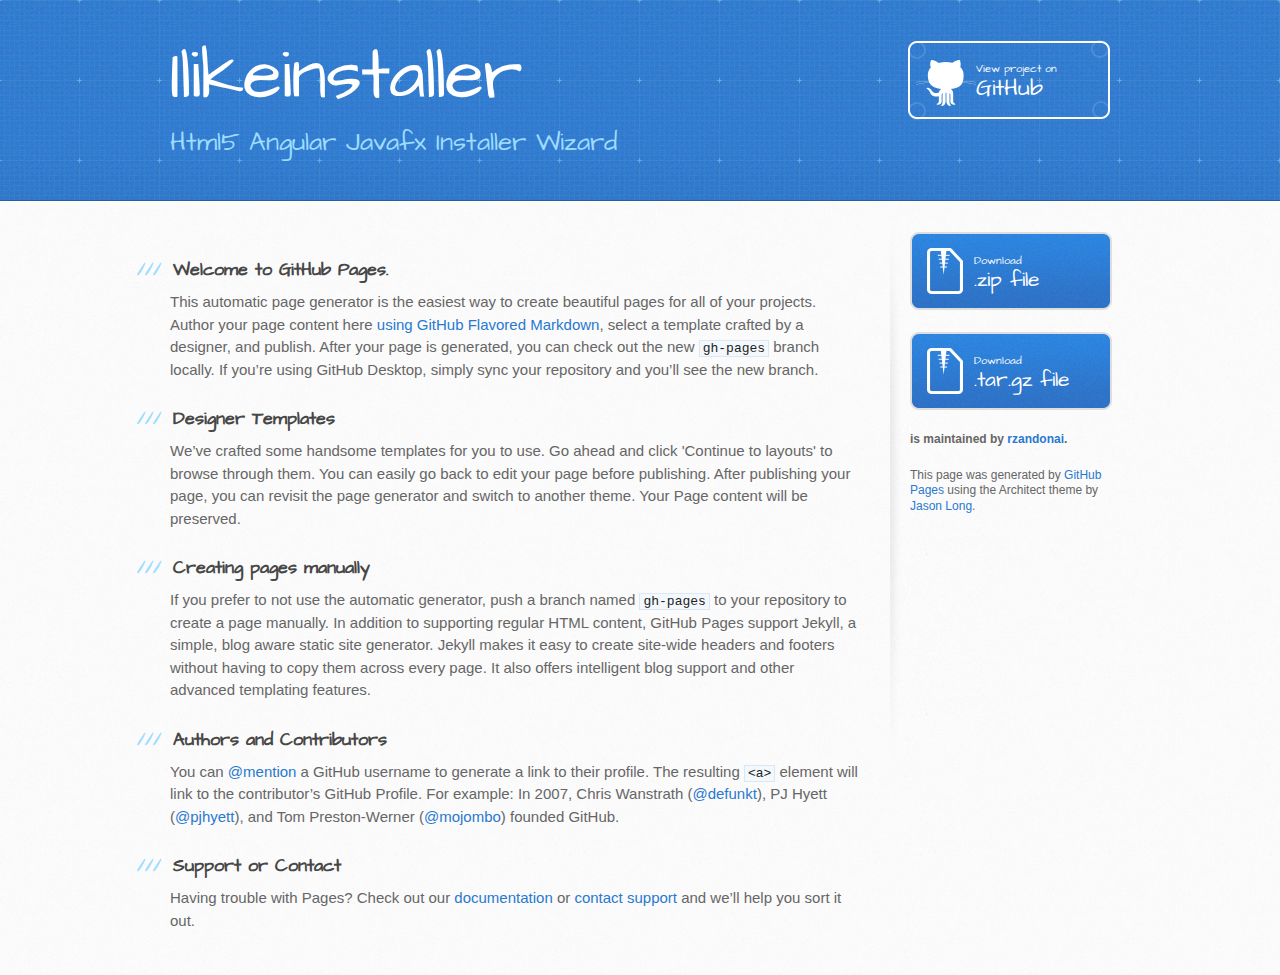
<file: index.html>
<!DOCTYPE html>
<html>
  <head>
    <meta charset='utf-8'>
    <meta http-equiv="X-UA-Compatible" content="chrome=1">
    <meta name="viewport" content="width=device-width, initial-scale=1, maximum-scale=1">
    <link href='https://fonts.googleapis.com/css?family=Architects+Daughter' rel='stylesheet' type='text/css'>
    <link rel="stylesheet" type="text/css" href="stylesheets/stylesheet.css" media="screen">
    <link rel="stylesheet" type="text/css" href="stylesheets/github-light.css" media="screen">
    <link rel="stylesheet" type="text/css" href="stylesheets/print.css" media="print">

    <!--[if lt IE 9]>
    <script src="//html5shiv.googlecode.com/svn/trunk/html5.js"></script>
    <![endif]-->

    <title>Ilikeinstaller by rzandonai</title>
  </head>

  <body>
    <header>
      <div class="inner">
        <h1>Ilikeinstaller</h1>
        <h2>Html5 Angular Javafx Installer Wizard</h2>
        <a href="https://github.com/rzandonai/ILikeInstaller" class="button"><small>View project on</small> GitHub</a>
      </div>
    </header>

    <div id="content-wrapper">
      <div class="inner clearfix">
        <section id="main-content">
          <h3>
<a id="welcome-to-github-pages" class="anchor" href="#welcome-to-github-pages" aria-hidden="true"><span class="octicon octicon-link"></span></a>Welcome to GitHub Pages.</h3>

<p>This automatic page generator is the easiest way to create beautiful pages for all of your projects. Author your page content here <a href="https://guides.github.com/features/mastering-markdown/">using GitHub Flavored Markdown</a>, select a template crafted by a designer, and publish. After your page is generated, you can check out the new <code>gh-pages</code> branch locally. If you’re using GitHub Desktop, simply sync your repository and you’ll see the new branch.</p>

<h3>
<a id="designer-templates" class="anchor" href="#designer-templates" aria-hidden="true"><span class="octicon octicon-link"></span></a>Designer Templates</h3>

<p>We’ve crafted some handsome templates for you to use. Go ahead and click 'Continue to layouts' to browse through them. You can easily go back to edit your page before publishing. After publishing your page, you can revisit the page generator and switch to another theme. Your Page content will be preserved.</p>

<h3>
<a id="creating-pages-manually" class="anchor" href="#creating-pages-manually" aria-hidden="true"><span class="octicon octicon-link"></span></a>Creating pages manually</h3>

<p>If you prefer to not use the automatic generator, push a branch named <code>gh-pages</code> to your repository to create a page manually. In addition to supporting regular HTML content, GitHub Pages support Jekyll, a simple, blog aware static site generator. Jekyll makes it easy to create site-wide headers and footers without having to copy them across every page. It also offers intelligent blog support and other advanced templating features.</p>

<h3>
<a id="authors-and-contributors" class="anchor" href="#authors-and-contributors" aria-hidden="true"><span class="octicon octicon-link"></span></a>Authors and Contributors</h3>

<p>You can <a href="https://github.com/blog/821" class="user-mention">@mention</a> a GitHub username to generate a link to their profile. The resulting <code>&lt;a&gt;</code> element will link to the contributor’s GitHub Profile. For example: In 2007, Chris Wanstrath (<a href="https://github.com/defunkt" class="user-mention">@defunkt</a>), PJ Hyett (<a href="https://github.com/pjhyett" class="user-mention">@pjhyett</a>), and Tom Preston-Werner (<a href="https://github.com/mojombo" class="user-mention">@mojombo</a>) founded GitHub.</p>

<h3>
<a id="support-or-contact" class="anchor" href="#support-or-contact" aria-hidden="true"><span class="octicon octicon-link"></span></a>Support or Contact</h3>

<p>Having trouble with Pages? Check out our <a href="https://help.github.com/pages">documentation</a> or <a href="https://github.com/contact">contact support</a> and we’ll help you sort it out.</p>
        </section>

        <aside id="sidebar">
          <a href="https://github.com/rzandonai/ILikeInstaller/zipball/master" class="button">
            <small>Download</small>
            .zip file
          </a>
          <a href="https://github.com/rzandonai/ILikeInstaller/tarball/master" class="button">
            <small>Download</small>
            .tar.gz file
          </a>

          <p class="repo-owner"><a href="https://github.com/rzandonai/ILikeInstaller"></a> is maintained by <a href="https://github.com/rzandonai">rzandonai</a>.</p>

          <p>This page was generated by <a href="https://pages.github.com">GitHub Pages</a> using the Architect theme by <a href="https://twitter.com/jasonlong">Jason Long</a>.</p>
        </aside>
      </div>
    </div>

  
  </body>
</html>
</file>
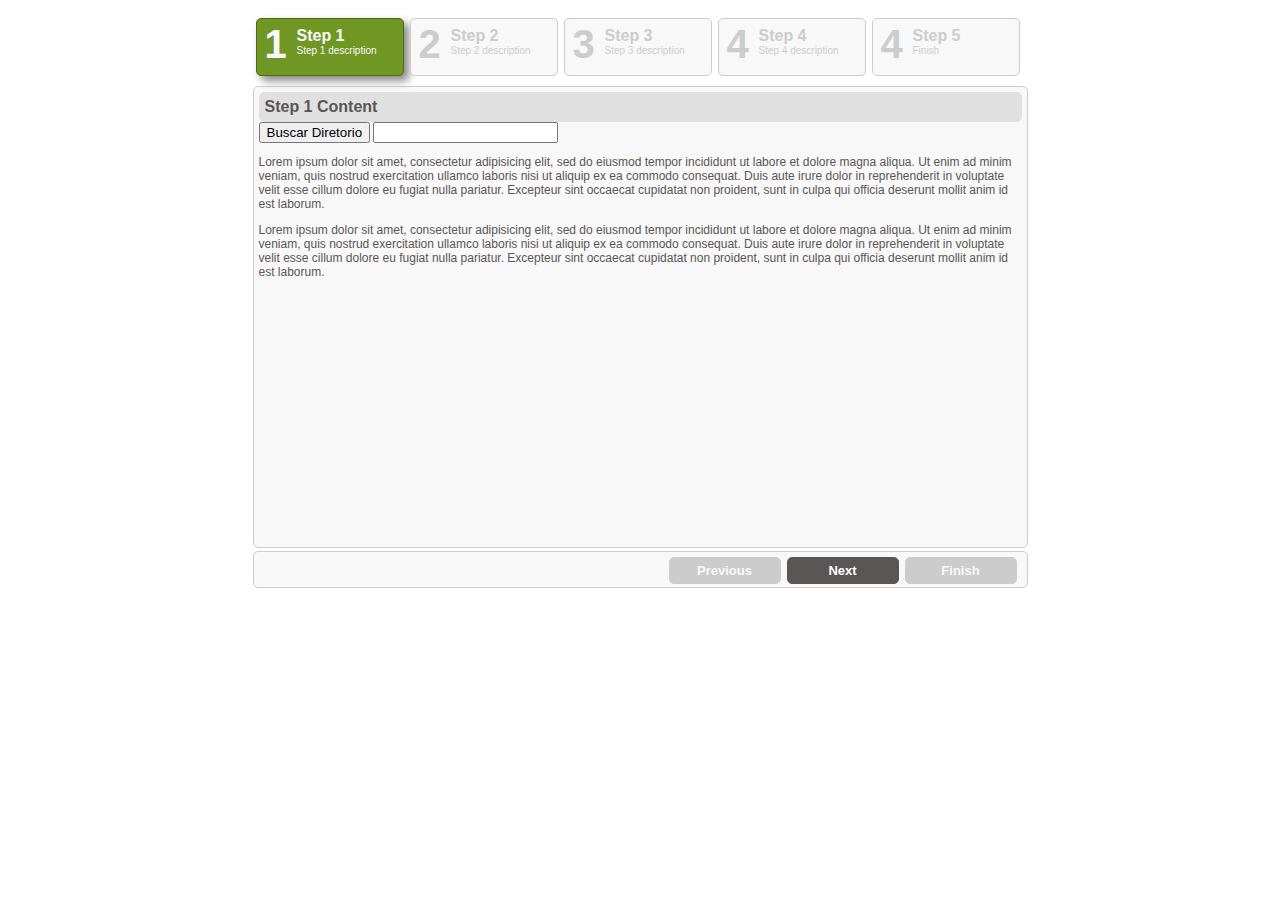
<file: src/main/resources/index.html>
<!DOCTYPE HTML PUBLIC "-//W3C//DTD XHTML 1.0 Transitional//EN" "http://www.w3.org/TR/xhtml1/DTD/xhtml1-transitional.dtd">
<html xmlns="http://www.w3.org/1999/xhtml" ng-app="javaHtmlInstaler"><head>
<meta http-equiv="Content-Type" content="text/html; charset=UTF-8">
<title>Html5 instaler</title>

<link href="styles/smart_wizard.css" rel="stylesheet" type="text/css">
	<script src="js/angular.min.js" type="text/javascript"></script>
<script type="text/javascript" src="js/jquery-1.4.2.min.js"></script>
<script type="text/javascript" src="js/jquery.smartWizard-2.0.min.js"></script>
<script src="js/controller-angular.js" type="text/javascript"></script>
<script src="js/chosedir.js" type="text/javascript"></script>
<link rel="stylesheet" href="https://maxcdn.bootstrapcdn.com/font-awesome/4.4.0/css/font-awesome.min.css">
<script type="text/javascript">
    $(document).ready(function(){
    	// Smart Wizard 	
  		$('#wizard').smartWizard();
      
      function onFinishCallback(){
        $('#wizard').smartWizard('showMessage','Finish Clicked');
      }     
		});
</script>

</head><body ng-controller="InstalerController" onload="loaddir">

<table align="center" border="0" cellpadding="0" cellspacing="0">


<tr><td> 
<!-- Smart Wizard -->
  		<div id="wizard" class="swMain">
  			
  			<ul>
  				<li><a href="#step-1">
                <span class="stepNumber">1</span>
                <span class="stepDesc">
                   Step 1<br />
                   <small>Step 1 description</small>
                </span>
            </a></li>
  				<li><a href="#step-2">
                <span class="stepNumber">2</span>
                <span class="stepDesc">
                   Step 2<br />
                   <small>Step 2 description</small>
                </span>
            </a></li>
  				<li><a href="#step-3">
                <span class="stepNumber">3</span>
                <span class="stepDesc">
                   Step 3<br />
                   <small>Step 3 description</small>
                </span>                   
             </a></li>
  				<li><a href="#step-4">
                <span class="stepNumber">4</span>
                <span class="stepDesc">
                   Step 4<br />
                   <small>Step 4 description</small>
                </span>                   
            </a></li>
               </a></li>
  				<li><a href="#step-4">
                <span class="stepNumber">4</span>
                <span class="stepDesc">
                   Step 5<br />
                   <small>Finish</small>
                </span>                   
            </a></li>
  			</ul>
  			<div id="step-1">	
            <h2 class="StepTitle">Step 1 Content</h2>

 			<button  class="btn btn-lg btn-success" ng-click="buscadir()">Buscar Diretorio</button>
			 
			 <input type="text" ng-model="rootFolder"/>
            <p>
            Lorem ipsum dolor sit amet, consectetur adipisicing elit, 
            sed do eiusmod tempor incididunt ut labore et dolore magna aliqua. Ut enim ad minim veniam, 
            quis nostrud exercitation ullamco laboris nisi ut aliquip ex ea commodo consequat. 
            Duis aute irure dolor in reprehenderit in voluptate velit esse cillum dolore eu fugiat nulla pariatur. 
            Excepteur sint occaecat cupidatat non proident, sunt in culpa qui officia deserunt mollit anim id est laborum.
            </p>
            <p>
            Lorem ipsum dolor sit amet, consectetur adipisicing elit, 
            sed do eiusmod tempor incididunt ut labore et dolore magna aliqua. Ut enim ad minim veniam, 
            quis nostrud exercitation ullamco laboris nisi ut aliquip ex ea commodo consequat. 
            Duis aute irure dolor in reprehenderit in voluptate velit esse cillum dolore eu fugiat nulla pariatur. 
            Excepteur sint occaecat cupidatat non proident, sunt in culpa qui officia deserunt mollit anim id est laborum.
            </p>          			
        </div>
  			<div id="step-2">
            <h2 class="StepTitle">Step 2 Content</h2>	
            <p>Lorem ipsum dolor sit amet, consectetur adipisicing elit, 
            sed do eiusmod tempor incididunt ut labore et dolore magna aliqua. Ut enim ad minim veniam, 
            quis nostrud exercitation ullamco laboris nisi ut aliquip ex ea commodo consequat. 
            Duis aute irure dolor in reprehenderit in voluptate velit esse cillum dolore eu fugiat nulla pariatur. 
            Excepteur sint occaecat cupidatat non proident, sunt in culpa qui officia deserunt mollit anim id est laborum.
            </p>
            <p>
            Lorem ipsum dolor sit amet, consectetur adipisicing elit, 
            sed do eiusmod tempor incididunt ut labore et dolore magna aliqua. Ut enim ad minim veniam, 
            quis nostrud exercitation ullamco laboris nisi ut aliquip ex ea commodo consequat. 
            Duis aute irure dolor in reprehenderit in voluptate velit esse cillum dolore eu fugiat nulla pariatur. 
            Excepteur sint occaecat cupidatat non proident, sunt in culpa qui officia deserunt mollit anim id est laborum.
            </p>
            <p>
            Lorem ipsum dolor sit amet, consectetur adipisicing elit, 
            sed do eiusmod tempor incididunt ut labore et dolore magna aliqua. Ut enim ad minim veniam, 
            quis nostrud exercitation ullamco laboris nisi ut aliquip ex ea commodo consequat. 
            Duis aute irure dolor in reprehenderit in voluptate velit esse cillum dolore eu fugiat nulla pariatur. 
            Excepteur sint occaecat cupidatat non proident, sunt in culpa qui officia deserunt mollit anim id est laborum.
            </p> 
            <p>
            Lorem ipsum dolor sit amet, consectetur adipisicing elit, 
            sed do eiusmod tempor incididunt ut labore et dolore magna aliqua. Ut enim ad minim veniam, 
            quis nostrud exercitation ullamco laboris nisi ut aliquip ex ea commodo consequat. 
            Duis aute irure dolor in reprehenderit in voluptate velit esse cillum dolore eu fugiat nulla pariatur. 
            Excepteur sint occaecat cupidatat non proident, sunt in culpa qui officia deserunt mollit anim id est laborum.
            </p>          
        </div>                      
  			<div id="step-3">
            <h2 class="StepTitle">Step 3 Content</h2>	
            <p>Lorem ipsum dolor sit amet, consectetur adipisicing elit, 
            sed do eiusmod tempor incididunt ut labore et dolore magna aliqua. Ut enim ad minim veniam, 
            quis nostrud exercitation ullamco laboris nisi ut aliquip ex ea commodo consequat. 
            Duis aute irure dolor in reprehenderit in voluptate velit esse cillum dolore eu fugiat nulla pariatur. 
            Excepteur sint occaecat cupidatat non proident, sunt in culpa qui officia deserunt mollit anim id est laborum.
            </p>
            <p>
            Lorem ipsum dolor sit amet, consectetur adipisicing elit, 
            sed do eiusmod tempor incididunt ut labore et dolore magna aliqua. Ut enim ad minim veniam, 
            quis nostrud exercitation ullamco laboris nisi ut aliquip ex ea commodo consequat. 
            Duis aute irure dolor in reprehenderit in voluptate velit esse cillum dolore eu fugiat nulla pariatur. 
            Excepteur sint occaecat cupidatat non proident, sunt in culpa qui officia deserunt mollit anim id est laborum.
            </p>               				          
        </div>
  			<div id="step-4">
            <h2 class="StepTitle">Step 4 Content</h2>	
            <p>Lorem ipsum dolor sit amet, consectetur adipisicing elit, 
            sed do eiusmod tempor incididunt ut labore et dolore magna aliqua. Ut enim ad minim veniam, 
            quis nostrud exercitation ullamco laboris nisi ut aliquip ex ea commodo consequat. 
            Duis aute irure dolor in reprehenderit in voluptate velit esse cillum dolore eu fugiat nulla pariatur. 
            Excepteur sint occaecat cupidatat non proident, sunt in culpa qui officia deserunt mollit anim id est laborum.
            </p>
            <p>
            Lorem ipsum dolor sit amet, consectetur adipisicing elit, 
            sed do eiusmod tempor incididunt ut labore et dolore magna aliqua. Ut enim ad minim veniam, 
            quis nostrud exercitation ullamco laboris nisi ut aliquip ex ea commodo consequat. 
            Duis aute irure dolor in reprehenderit in voluptate velit esse cillum dolore eu fugiat nulla pariatur. 
            Excepteur sint occaecat cupidatat non proident, sunt in culpa qui officia deserunt mollit anim id est laborum.
            </p>
            <p>
            Lorem ipsum dolor sit amet, consectetur adipisicing elit, 
            sed do eiusmod tempor incididunt ut labore et dolore magna aliqua. Ut enim ad minim veniam, 
            quis nostrud exercitation ullamco laboris nisi ut aliquip ex ea commodo consequat. 
            Duis aute irure dolor in reprehenderit in voluptate velit esse cillum dolore eu fugiat nulla pariatur. 
            Excepteur sint occaecat cupidatat non proident, sunt in culpa qui officia deserunt mollit anim id est laborum.
            </p>                			
        </div>
  		</div>
<!-- End SmartWizard Content -->  		
 		
</td></tr>
</table>
    		
</body>
</html>
</file>
<file: stylesheets/github-light.css>
/*
   Copyright 2014 GitHub Inc.

   Licensed under the Apache License, Version 2.0 (the "License");
   you may not use this file except in compliance with the License.
   You may obtain a copy of the License at

       http://www.apache.org/licenses/LICENSE-2.0

   Unless required by applicable law or agreed to in writing, software
   distributed under the License is distributed on an "AS IS" BASIS,
   WITHOUT WARRANTIES OR CONDITIONS OF ANY KIND, either express or implied.
   See the License for the specific language governing permissions and
   limitations under the License.

*/

.pl-c /* comment */ {
  color: #969896;
}

.pl-c1      /* constant, markup.raw, meta.diff.header, meta.module-reference, meta.property-name, support, support.constant, support.variable, variable.other.constant */,
.pl-s .pl-v /* string variable */ {
  color: #0086b3;
}

.pl-e  /* entity */,
.pl-en /* entity.name */ {
  color: #795da3;
}

.pl-s .pl-s1 /* string source */,
.pl-smi      /* storage.modifier.import, storage.modifier.package, storage.type.java, variable.other, variable.parameter.function */ {
  color: #333;
}

.pl-ent /* entity.name.tag */ {
  color: #63a35c;
}

.pl-k /* keyword, storage, storage.type */ {
  color: #a71d5d;
}

.pl-pds              /* punctuation.definition.string, string.regexp.character-class */,
.pl-s                /* string */,
.pl-s .pl-pse .pl-s1 /* string punctuation.section.embedded source */,
.pl-sr               /* string.regexp */,
.pl-sr .pl-cce       /* string.regexp constant.character.escape */,
.pl-sr .pl-sra       /* string.regexp string.regexp.arbitrary-repitition */,
.pl-sr .pl-sre       /* string.regexp source.ruby.embedded */ {
  color: #183691;
}

.pl-v /* variable */ {
  color: #ed6a43;
}

.pl-id /* invalid.deprecated */ {
  color: #b52a1d;
}

.pl-ii /* invalid.illegal */ {
  background-color: #b52a1d;
  color: #f8f8f8;
}

.pl-sr .pl-cce /* string.regexp constant.character.escape */ {
  color: #63a35c;
  font-weight: bold;
}

.pl-ml /* markup.list */ {
  color: #693a17;
}

.pl-mh        /* markup.heading */,
.pl-mh .pl-en /* markup.heading entity.name */,
.pl-ms        /* meta.separator */ {
  color: #1d3e81;
  font-weight: bold;
}

.pl-mq /* markup.quote */ {
  color: #008080;
}

.pl-mi /* markup.italic */ {
  color: #333;
  font-style: italic;
}

.pl-mb /* markup.bold */ {
  color: #333;
  font-weight: bold;
}

.pl-md /* markup.deleted, meta.diff.header.from-file */ {
  background-color: #ffecec;
  color: #bd2c00;
}

.pl-mi1 /* markup.inserted, meta.diff.header.to-file */ {
  background-color: #eaffea;
  color: #55a532;
}

.pl-mdr /* meta.diff.range */ {
  color: #795da3;
  font-weight: bold;
}

.pl-mo /* meta.output */ {
  color: #1d3e81;
}
</file>
<file: stylesheets/print.css>
html, body, div, span, applet, object, iframe,
h1, h2, h3, h4, h5, h6, p, blockquote, pre,
a, abbr, acronym, address, big, cite, code,
del, dfn, em, img, ins, kbd, q, s, samp,
small, strike, strong, sub, sup, tt, var,
b, u, i, center,
dl, dt, dd, ol, ul, li,
fieldset, form, label, legend,
table, caption, tbody, tfoot, thead, tr, th, td,
article, aside, canvas, details, embed,
figure, figcaption, footer, header, hgroup,
menu, nav, output, ruby, section, summary,
time, mark, audio, video {
  padding: 0;
  margin: 0;
  font: inherit;
  font-size: 100%;
  vertical-align: baseline;
  border: 0;
}
/* HTML5 display-role reset for older browsers */
article, aside, details, figcaption, figure,
footer, header, hgroup, menu, nav, section {
  display: block;
}
body {
  line-height: 1;
}
ol, ul {
  list-style: none;
}
blockquote, q {
  quotes: none;
}
blockquote:before, blockquote:after,
q:before, q:after {
  content: '';
  content: none;
}
table {
  border-spacing: 0;
  border-collapse: collapse;
}
body {
  font-family: 'Helvetica Neue', Helvetica, Arial, serif;
  font-size: 13px;
  line-height: 1.5;
  color: #000;
}

a {
  font-weight: bold;
  color: #d5000d;
}

header {
  padding-top: 35px;
  padding-bottom: 10px;
}

header h1 {
  font-size: 48px;
  font-weight: bold;
  line-height: 1.2;
  color: #303030;
  letter-spacing: -1px;
}

header h2 {
  font-size: 24px;
  font-weight: normal;
  line-height: 1.3;
  color: #aaa;
  letter-spacing: -1px;
}
#downloads {
  display: none;
}
#main_content {
  padding-top: 20px;
}

code, pre {
  margin-bottom: 30px;
  font-family: Monaco, "Bitstream Vera Sans Mono", "Lucida Console", Terminal;
  font-size: 12px;
  color: #222;
}

code {
  padding: 0 3px;
}

pre {
  padding: 20px;
  overflow: auto;
  border: solid 1px #ddd;
}
pre code {
  padding: 0;
}

ul, ol, dl {
  margin-bottom: 20px;
}


/* COMMON STYLES */

table {
  width: 100%;
  border: 1px solid #ebebeb;
}

th {
  font-weight: 500;
}

td {
  font-weight: 300;
  text-align: center;
  border: 1px solid #ebebeb;
}

form {
  padding: 20px;
  background: #f2f2f2;

}


/* GENERAL ELEMENT TYPE STYLES */

h1 {
  font-size: 2.8em;
}

h2 {
  margin-bottom: 8px;
  font-size: 22px;
  font-weight: bold;
  color: #303030;
}

h3 {
  margin-bottom: 8px;
  font-size: 18px;
  font-weight: bold;
  color: #d5000d;
}

h4 {
  font-size: 16px;
  font-weight: bold;
  color: #303030;
}

h5 {
  font-size: 1em;
  color: #303030;
}

h6 {
  font-size: .8em;
  color: #303030;
}

p {
  margin-bottom: 20px;
  font-weight: 300;
}

a {
  text-decoration: none;
}

p a {
  font-weight: 400;
}

blockquote {
  padding: 0 0 0 30px;
  margin-bottom: 20px;
  font-size: 1.6em;
  border-left: 10px solid #e9e9e9;
}

ul li {
  padding-left: 20px;
  list-style-position: inside;
  list-style: disc;
}

ol li {
  padding-left: 3px;
  list-style-position: inside;
  list-style: decimal;
}

dl dd {
  font-style: italic;
  font-weight: 100;
}

footer {
  padding-top: 20px;
  padding-bottom: 30px;
  margin-top: 40px;
  font-size: 13px;
  color: #aaa;
}

footer a {
  color: #666;
}

/* MISC */
.clearfix:after {
  display: block;
  height: 0;
  clear: both;
  visibility: hidden;
  content: '.';
}

.clearfix {display: inline-block;}
* html .clearfix {height: 1%;}
.clearfix {display: block;}
</file>
<file: stylesheets/stylesheet.css>
/*! normalize.css v3.0.2 | MIT License | git.io/normalize */

/**
 * 1. Set default font family to sans-serif.
 * 2. Prevent iOS text size adjust after orientation change, without disabling
 *    user zoom.
 */

html {
  font-family: sans-serif; /* 1 */
  -webkit-text-size-adjust: 100%; /* 2 */
  -ms-text-size-adjust: 100%; /* 2 */
}

/**
 * Remove default margin.
 */

body {
  margin: 0;
}

/* HTML5 display definitions
   ========================================================================== */

/**
 * Correct `block` display not defined for any HTML5 element in IE 8/9.
 * Correct `block` display not defined for `details` or `summary` in IE 10/11
 * and Firefox.
 * Correct `block` display not defined for `main` in IE 11.
 */

article,
aside,
details,
figcaption,
figure,
footer,
header,
hgroup,
main,
menu,
nav,
section,
summary {
  display: block;
}

/**
 * 1. Correct `inline-block` display not defined in IE 8/9.
 * 2. Normalize vertical alignment of `progress` in Chrome, Firefox, and Opera.
 */

audio,
canvas,
progress,
video {
  display: inline-block; /* 1 */
  vertical-align: baseline; /* 2 */
}

/**
 * Prevent modern browsers from displaying `audio` without controls.
 * Remove excess height in iOS 5 devices.
 */

audio:not([controls]) {
  display: none;
  height: 0;
}

/**
 * Address `[hidden]` styling not present in IE 8/9/10.
 * Hide the `template` element in IE 8/9/11, Safari, and Firefox < 22.
 */

[hidden],
template {
  display: none;
}

/* Links
   ========================================================================== */

/**
 * Remove the gray background color from active links in IE 10.
 */

a {
  background-color: transparent;
}

/**
 * Improve readability when focused and also mouse hovered in all browsers.
 */

a:active,
a:hover {
  outline: 0;
}

/* Text-level semantics
   ========================================================================== */

/**
 * Address styling not present in IE 8/9/10/11, Safari, and Chrome.
 */

abbr[title] {
  border-bottom: 1px dotted;
}

/**
 * Address style set to `bolder` in Firefox 4+, Safari, and Chrome.
 */

b,
strong {
  font-weight: bold;
}

/**
 * Address styling not present in Safari and Chrome.
 */

dfn {
  font-style: italic;
}

/**
 * Address variable `h1` font-size and margin within `section` and `article`
 * contexts in Firefox 4+, Safari, and Chrome.
 */

h1 {
  margin: 0.67em 0;
  font-size: 2em;
}

/**
 * Address styling not present in IE 8/9.
 */

mark {
  color: #000;
  background: #ff0;
}

/**
 * Address inconsistent and variable font size in all browsers.
 */

small {
  font-size: 80%;
}

/**
 * Prevent `sub` and `sup` affecting `line-height` in all browsers.
 */

sub,
sup {
  position: relative;
  font-size: 75%;
  line-height: 0;
  vertical-align: baseline;
}

sup {
  top: -0.5em;
}

sub {
  bottom: -0.25em;
}

/* Embedded content
   ========================================================================== */

/**
 * Remove border when inside `a` element in IE 8/9/10.
 */

img {
  border: 0;
}

/**
 * Correct overflow not hidden in IE 9/10/11.
 */

svg:not(:root) {
  overflow: hidden;
}

/* Grouping content
   ========================================================================== */

/**
 * Address margin not present in IE 8/9 and Safari.
 */

figure {
  margin: 1em 40px;
}

/**
 * Address differences between Firefox and other browsers.
 */

hr {
  height: 0;
  -moz-box-sizing: content-box;
  box-sizing: content-box;
}

/**
 * Contain overflow in all browsers.
 */

pre {
  overflow: auto;
}

/**
 * Address odd `em`-unit font size rendering in all browsers.
 */

code,
kbd,
pre,
samp {
  font-family: monospace, monospace;
  font-size: 1em;
}

/* Forms
   ========================================================================== */

/**
 * Known limitation: by default, Chrome and Safari on OS X allow very limited
 * styling of `select`, unless a `border` property is set.
 */

/**
 * 1. Correct color not being inherited.
 *    Known issue: affects color of disabled elements.
 * 2. Correct font properties not being inherited.
 * 3. Address margins set differently in Firefox 4+, Safari, and Chrome.
 */

button,
input,
optgroup,
select,
textarea {
  margin: 0; /* 3 */
  font: inherit; /* 2 */
  color: inherit; /* 1 */
}

/**
 * Address `overflow` set to `hidden` in IE 8/9/10/11.
 */

button {
  overflow: visible;
}

/**
 * Address inconsistent `text-transform` inheritance for `button` and `select`.
 * All other form control elements do not inherit `text-transform` values.
 * Correct `button` style inheritance in Firefox, IE 8/9/10/11, and Opera.
 * Correct `select` style inheritance in Firefox.
 */

button,
select {
  text-transform: none;
}

/**
 * 1. Avoid the WebKit bug in Android 4.0.* where (2) destroys native `audio`
 *    and `video` controls.
 * 2. Correct inability to style clickable `input` types in iOS.
 * 3. Improve usability and consistency of cursor style between image-type
 *    `input` and others.
 */

button,
html input[type="button"], /* 1 */
input[type="reset"],
input[type="submit"] {
  -webkit-appearance: button; /* 2 */
  cursor: pointer; /* 3 */
}

/**
 * Re-set default cursor for disabled elements.
 */

button[disabled],
html input[disabled] {
  cursor: default;
}

/**
 * Remove inner padding and border in Firefox 4+.
 */

button::-moz-focus-inner,
input::-moz-focus-inner {
  padding: 0;
  border: 0;
}

/**
 * Address Firefox 4+ setting `line-height` on `input` using `!important` in
 * the UA stylesheet.
 */

input {
  line-height: normal;
}

/**
 * It's recommended that you don't attempt to style these elements.
 * Firefox's implementation doesn't respect box-sizing, padding, or width.
 *
 * 1. Address box sizing set to `content-box` in IE 8/9/10.
 * 2. Remove excess padding in IE 8/9/10.
 */

input[type="checkbox"],
input[type="radio"] {
  box-sizing: border-box; /* 1 */
  padding: 0; /* 2 */
}

/**
 * Fix the cursor style for Chrome's increment/decrement buttons. For certain
 * `font-size` values of the `input`, it causes the cursor style of the
 * decrement button to change from `default` to `text`.
 */

input[type="number"]::-webkit-inner-spin-button,
input[type="number"]::-webkit-outer-spin-button {
  height: auto;
}

/**
 * 1. Address `appearance` set to `searchfield` in Safari and Chrome.
 * 2. Address `box-sizing` set to `border-box` in Safari and Chrome
 *    (include `-moz` to future-proof).
 */

input[type="search"] {
  -webkit-box-sizing: content-box; /* 2 */
  -moz-box-sizing: content-box;
  box-sizing: content-box;
  -webkit-appearance: textfield; /* 1 */
}

/**
 * Remove inner padding and search cancel button in Safari and Chrome on OS X.
 * Safari (but not Chrome) clips the cancel button when the search input has
 * padding (and `textfield` appearance).
 */

input[type="search"]::-webkit-search-cancel-button,
input[type="search"]::-webkit-search-decoration {
  -webkit-appearance: none;
}

/**
 * Define consistent border, margin, and padding.
 */

fieldset {
  padding: 0.35em 0.625em 0.75em;
  margin: 0 2px;
  border: 1px solid #c0c0c0;
}

/**
 * 1. Correct `color` not being inherited in IE 8/9/10/11.
 * 2. Remove padding so people aren't caught out if they zero out fieldsets.
 */

legend {
  padding: 0; /* 2 */
  border: 0; /* 1 */
}

/**
 * Remove default vertical scrollbar in IE 8/9/10/11.
 */

textarea {
  overflow: auto;
}

/**
 * Don't inherit the `font-weight` (applied by a rule above).
 * NOTE: the default cannot safely be changed in Chrome and Safari on OS X.
 */

optgroup {
  font-weight: bold;
}

/* Tables
   ========================================================================== */

/**
 * Remove most spacing between table cells.
 */

table {
  border-spacing: 0;
  border-collapse: collapse;
}

td,
th {
  padding: 0;
}

/* LAYOUT STYLES */
body {
  font-family: 'Helvetica Neue', Helvetica, Arial, serif;
  font-size: 15px;
  font-weight: 400;
  line-height: 1.5;
  color: #666;
  background: #fafafa url(../images/body-bg.jpg) 0 0 repeat;
}

p {
  margin-top: 0;
}

a {
  color: #2879d0;
}
a:hover {
  color: #2268b2;
}

header {
  padding-top: 40px;
  padding-bottom: 40px;
  font-family: 'Architects Daughter', 'Helvetica Neue', Helvetica, Arial, serif;
  background: #2e7bcf url(../images/header-bg.jpg) 0 0 repeat-x;
  border-bottom: solid 1px #275da1;
}

header h1 {
  width: 540px;
  margin-top: 0;
  margin-bottom: 0.2em;
  font-size: 72px;
  font-weight: normal;
  line-height: 1;
  color: #fff;
  letter-spacing: -1px;
}

header h2 {
  width: 540px;
  margin-top: 0;
  margin-bottom: 0;
  font-size: 26px;
  font-weight: normal;
  line-height: 1.3;
  color: #9ddcff;
  letter-spacing: 0;
}

.inner {
  position: relative;
  width: 940px;
  margin: 0 auto;
}

#content-wrapper {
  padding-top: 30px;
  border-top: solid 1px #fff;
}

#main-content {
  float: left;
  width: 690px;
}

#main-content img {
  max-width: 100%;
}

aside#sidebar {
  float: right;
  width: 200px;
  min-height: 504px;
  padding-left: 20px;
  font-size: 12px;
  line-height: 1.3;
  background: transparent url(../images/sidebar-bg.jpg) 0 0 no-repeat;
}

aside#sidebar p.repo-owner,
aside#sidebar p.repo-owner a {
  font-weight: bold;
}

#downloads {
  margin-bottom: 40px;
}

a.button {
  width: 134px;
  height: 58px;
  padding-top: 22px;
  padding-left: 68px;
  font-family: 'Architects Daughter', 'Helvetica Neue', Helvetica, Arial, serif;
  font-size: 23px;
  line-height: 1.2;
  color: #fff;
}
a.button small {
  display: block;
  font-size: 11px;
}
header a.button {
  position: absolute;
  top: 0;
  right: 0;
  background: transparent url(../images/github-button.png) 0 0 no-repeat;
}
aside a.button {
  display: block;
  width: 138px;
  padding-left: 64px;
  margin-bottom: 20px;
  font-size: 21px;
  background: transparent url(../images/download-button.png) 0 0 no-repeat;
}

code, pre {
  margin-bottom: 30px;
  font-family: Monaco, "Bitstream Vera Sans Mono", "Lucida Console", Terminal, monospace;
  font-size: 13px;
  color: #222;
}

code {
  padding: 0 3px;
  background-color: #f2f8fc;
  border: solid 1px #dbe7f3;
}

pre {
  padding: 20px;
  overflow: auto;
  text-shadow: none;
  background: #fff;
  border: solid 1px #f2f2f2;
}
pre code {
  padding: 0;
  color: #2879d0;
  background-color: #fff;
  border: none;
}

ul, ol, dl {
  margin-bottom: 20px;
}


/* COMMON STYLES */

hr {
  height: 0;
  margin-top: 1em;
  margin-bottom: 1em;
  border: 0;
  border-top: solid 1px #ddd;
}

table {
  width: 100%;
  border: 1px solid #ebebeb;
}

th {
  font-weight: 500;
}

td {
  font-weight: 300;
  text-align: center;
  border: 1px solid #ebebeb;
}

form {
  padding: 20px;
  background: #f2f2f2;

}


/* GENERAL ELEMENT TYPE STYLES */

#main-content h1 {
  margin-top: 0;
  margin-bottom: 0;
  font-family: 'Architects Daughter', 'Helvetica Neue', Helvetica, Arial, serif;
  font-size: 2.8em;
  font-weight: normal;
  color: #474747;
  text-indent: 6px;
  letter-spacing: -1px;
}

#main-content h1:before {
  padding-right: 0.3em;
  margin-left: -0.9em;
  color: #9ddcff;
  content: "/";
}

#main-content h2 {
  margin-bottom: 8px;
  font-family: 'Architects Daughter', 'Helvetica Neue', Helvetica, Arial, serif;
  font-size: 22px;
  font-weight: bold;
  color: #474747;
  text-indent: 4px;
}
#main-content h2:before {
  padding-right: 0.3em;
  margin-left: -1.5em;
  content: "//";
  color: #9ddcff;
}

#main-content h3 {
  margin-top: 24px;
  margin-bottom: 8px;
  font-family: 'Architects Daughter', 'Helvetica Neue', Helvetica, Arial, serif;
  font-size: 18px;
  font-weight: bold;
  color: #474747;
  text-indent: 3px;
}

#main-content h3:before {
  padding-right: 0.3em;
  margin-left: -2em;
  content: "///";
  color: #9ddcff;
}

#main-content h4 {
  margin-bottom: 8px;
  font-family: 'Architects Daughter', 'Helvetica Neue', Helvetica, Arial, serif;
  font-size: 15px;
  font-weight: bold;
  color: #474747;
  text-indent: 3px;
}

h4:before {
  padding-right: 0.3em;
  margin-left: -2.8em;
  content: "////";
  color: #9ddcff;
}

#main-content h5 {
  margin-bottom: 8px;
  font-family: 'Architects Daughter', 'Helvetica Neue', Helvetica, Arial, serif;
  font-size: 14px;
  color: #474747;
  text-indent: 3px;
}
h5:before {
  padding-right: 0.3em;
  margin-left: -3.2em;
  content: "/////";
  color: #9ddcff;
}

#main-content h6 {
  margin-bottom: 8px;
  font-family: 'Architects Daughter', 'Helvetica Neue', Helvetica, Arial, serif;
  font-size: .8em;
  color: #474747;
  text-indent: 3px;
}
h6:before {
  padding-right: 0.3em;
  margin-left: -3.7em;
  content: "//////";
  color: #9ddcff;
}

p {
  margin-bottom: 20px;
}

a {
  text-decoration: none;
}

p a {
  font-weight: 400;
}

blockquote {
  padding: 0 0 0 30px;
  margin-bottom: 20px;
  font-size: 1.6em;
  border-left: 10px solid #e9e9e9;
}

ul {
  list-style-position: inside;
  list-style: disc;
  padding-left: 20px;
}

ol {
  list-style-position: inside;
  list-style: decimal;
  padding-left: 3px;
}

dl dd {
  font-style: italic;
  font-weight: 100;
}

footer {
  padding-top: 20px;
  padding-bottom: 30px;
  margin-top: 40px;
  font-size: 13px;
  color: #aaa;
  background: transparent url('../images/hr.png') 0 0 no-repeat;
}

footer a {
  color: #666;
}
footer a:hover {
  color: #444;
}

/* MISC */
.clearfix:after {
  display: block;
  height: 0;
  clear: both;
  visibility: hidden;
  content: '.';
}

.clearfix {display: inline-block;}
* html .clearfix {height: 1%;}
.clearfix {display: block;}

/* #Media Queries
================================================== */

/* Smaller than standard 960 (devices and browsers) */
@media only screen and (max-width: 959px) { }

/* Tablet Portrait size to standard 960 (devices and browsers) */
@media only screen and (min-width: 768px) and (max-width: 959px) {
  .inner {
    width: 740px;
  }
  header h1, header h2 {
    width: 340px;
  }
  header h1 {
    font-size: 60px;
  }
  header h2 {
    font-size: 30px;
  }
  #main-content {
    width: 490px;
  }
  #main-content h1:before,
  #main-content h2:before,
  #main-content h3:before,
  #main-content h4:before,
  #main-content h5:before,
  #main-content h6:before {
    padding-right: 0;
    margin-left: 0;
    content: none;
  }
}

/* All Mobile Sizes (devices and browser) */
@media only screen and (max-width: 767px) {
  .inner {
    width: 93%;
  }
  header {
    padding: 20px 0;
  }
  header .inner {
    position: relative;
  }
  header h1, header h2 {
    width: 100%;
  }
  header h1 {
    font-size: 48px;
  }
  header h2 {
    font-size: 24px;
  }
  header a.button {
    position: relative;
    display: inline-block;
    width: auto;
    height: auto;
    padding: 5px 10px;
    margin-top: 15px;
    font-size: 13px;
    line-height: 1;
    color: #2879d0;
    text-align: center;
    background-color: #9ddcff;
    background-image: none;
    border-radius: 5px;
    -moz-border-radius: 5px;
    -webkit-border-radius: 5px;
  }
  header a.button small {
    display: inline;
    font-size: 13px;
  }
  #main-content,
  aside#sidebar {
    float: none;
    width: 100% ! important;
  }
  aside#sidebar {
    min-height: 0;
    padding: 20px 0;
    margin-top: 20px;
    background-image: none;
    border-top: solid 1px #ddd;
  }
  aside#sidebar a.button {
    display: none;
  }
  #main-content h1:before,
  #main-content h2:before,
  #main-content h3:before,
  #main-content h4:before,
  #main-content h5:before,
  #main-content h6:before {
    padding-right: 0;
    margin-left: 0;
    content: none;
  }
}

/* Mobile Landscape Size to Tablet Portrait (devices and browsers) */
@media only screen and (min-width: 480px) and (max-width: 767px) { }

/* Mobile Portrait Size to Mobile Landscape Size (devices and browsers) */
@media only screen and (max-width: 479px) { }
</file>
<file: src/main/resources/styles/smart_wizard.css>
/*   
  SmartWizard 2.0 plugin 
  jQuery Wizard control Plugin
  by Dipu
  
  http://www.techlaboratory.net
  http://tech-laboratory.blogspot.com
*/
.swMain {
  position:relative;
  display:block;
  margin:0;
  padding:0;
  border: 0px solid #CCC;
  overflow:visible;
  float:left;
  width:775px;
}
.swMain .stepContainer {
  display:block;
  position: relative;
  margin: 0;
  padding:0;    
  border: 0px solid #CCC;    
  overflow:hidden;
  clear:both;
  height:450px;
}

.swMain .stepContainer div.content {
  display:block;
  position: absolute;  
  float:left;
  margin: 0;
  padding:5px;    
  border: 1px solid #CCC; 
  font: normal 12px Verdana, Arial, Helvetica, sans-serif; 
  color:#5A5655;   
  background-color:#F8F8F8;  
  height:450px;
  text-align:left;
  overflow:visible;    
  z-index:88; 
  -webkit-border-radius: 5px;
  -moz-border-radius  : 5px;
  width:763px;
  clear:both;
}

.swMain div.actionBar {
  display:block;
  position: relative; 
  clear:both;
  margin:             3px 0 0 0;   
  border:             1px solid #CCC;
  padding:            0;    
  color:              #5A5655;   
  background-color:   #F8F8F8;
  height:35px;
  text-align:left;
  overflow:auto;    
  z-index:88; 

  -webkit-border-radius: 5px;
  -moz-border-radius  : 5px;
  left:0;
}

.swMain .stepContainer .StepTitle {
  display:block;
  position: relative;
  margin:0;   
  border:1px solid #E0E0E0;
  padding:5px;   
  font: bold 16px Verdana, Arial, Helvetica, sans-serif; 
  color:#5A5655;   
  background-color:#E0E0E0;
  clear:both;
  text-align:left; 
  z-index:88;
  -webkit-border-radius: 5px;
  -moz-border-radius  : 5px;    
}
.swMain ul.anchor {
  position: relative;
  display:block;
  float:left;
  list-style: none;
  padding: 0px;  
  margin: 10px 0;      
  clear: both;
  border: 0px solid #CCCCCC;    
  background: transparent; /*#EEEEEE */
}
.swMain ul.anchor li{ 
  position: relative; 
  display:block;
  margin: 0;
  padding: 0; 
  padding-left:3px;
  padding-right: 3px;
  border: 0px solid #E0E0E0;      
  float: left;
}
/* Anchor Element Style */
.swMain ul.anchor li a {
  display:block;
  position:relative;
  float:left;
  margin:0;
  padding:3px;
  height:50px;
  width:140px;
  text-decoration: none;
  outline-style:none;
  -moz-border-radius  : 5px;
  -webkit-border-radius: 5px;
  z-index:99;
}
.swMain ul.anchor li a .stepNumber{
  position:relative;
  float:left;
  width:22px;
  text-align: center;
  padding:5px;
  padding-top:0;
  font: bold 40px Verdana, Arial, Helvetica, sans-serif;
}
.swMain ul.anchor li a .stepDesc{
  position:relative;
  display:block;
  float:left;
  text-align: left;
  padding:5px;

  font: bold 16px Verdana, Arial, Helvetica, sans-serif;
}
.swMain ul.anchor li a .stepDesc small{
  font: normal 10px Verdana, Arial, Helvetica, sans-serif;
}
.swMain ul.anchor li a.selected{
  color:#F8F8F8;
  background: #709624;  /* EA8511 */
  border: 1px solid #4D6915;
  cursor:text;
  -moz-box-shadow: 5px 5px 8px #888;
  -webkit-box-shadow: 5px 5px 8px #888;
  box-shadow: 5px 5px 8px #888;
}
.swMain ul.anchor li a.selected:hover {
  color:#F8F8F8;  
  background: #709624;  
}

.swMain ul.anchor li a.done { 
  position:relative;
  color:#FFF;  
  background: #8CC63F;  
  border: 1px solid #8CC63F;   
  z-index:99;
}
.swMain ul.anchor li a.done:hover {
  color:#5A5655;  
  background: #8CC63F; 
  border: 1px solid #5A5655;   
}
.swMain ul.anchor li a.disabled {
  color:#CCCCCC;  
  background: #F8F8F8;
  border: 1px solid #CCC;  
  cursor:text;   
}
.swMain ul.anchor li a.disabled:hover {
  color:#CCCCCC;  
  background: #F8F8F8;     
}

.swMain ul.anchor li a.error {
  color:#6c6c6c !important;  
  background: #f08f75 !important;
  border: 1px solid #fb3500 !important;      
}
.swMain ul.anchor li a.error:hover {
  color:#000 !important;       
}

.swMain .buttonNext {
  display:block;
  float:right;
  margin:5px 3px 0 3px;
  padding:5px;
  text-decoration: none;
  text-align: center;
  font: bold 13px Verdana, Arial, Helvetica, sans-serif;
  width:100px;
  color:#FFF;
  outline-style:none;
  background-color:   #5A5655;
  border: 1px solid #5A5655;
  -moz-border-radius  : 5px; 
  -webkit-border-radius: 5px;    
}
.swMain .buttonDisabled {
  color:#F8F8F8  !important;
  background-color: #CCCCCC !important;
  border: 1px solid #CCCCCC  !important;
  cursor:text;    
}
.swMain .buttonPrevious {
  display:block;
  float:right;
  margin:5px 3px 0 3px;
  padding:5px;
  text-decoration: none;
  text-align: center;
  font: bold 13px Verdana, Arial, Helvetica, sans-serif;
  width:100px;
  color:#FFF;
  outline-style:none;
  background-color:   #5A5655;
  border: 1px solid #5A5655;
  -moz-border-radius  : 5px; 
  -webkit-border-radius: 5px;    
}
.swMain .buttonFinish {
  display:block;
  float:right;
  margin:5px 10px 0 3px;
  padding:5px;
  text-decoration: none;
  text-align: center;
  font: bold 13px Verdana, Arial, Helvetica, sans-serif;
  width:100px;
  color:#FFF;
  outline-style:none;
  background-color:   #5A5655;
  border: 1px solid #5A5655;
  -moz-border-radius  : 5px; 
  -webkit-border-radius: 5px;    
}

/* Form Styles */

.txtBox {
  border:1px solid #CCCCCC;
  color:#5A5655;
  font:13px Verdana,Arial,Helvetica,sans-serif;
  padding:2px;
  width:400px;
}
.txtBox:focus {
  border:1px solid #EA8511;
}

.swMain .loader {
  position:relative;  
  display:none;
  float:left;  
  margin: 2px 0 0 2px;
  padding:8px 10px 8px 40px;
  border: 1px solid #FFD700; 
  font: bold 13px Verdana, Arial, Helvetica, sans-serif; 
  color:#5A5655;       
  background: #FFF url(../images/loader.gif) no-repeat 5px;  
  -moz-border-radius  : 5px;
  -webkit-border-radius: 5px;
  z-index:760;
}
.swMain .msgBox {
  position:relative;  
  display:none;
  float:left;
  margin: 4px 0 0 5px;
  padding:5px;
  border: 1px solid #FFD700; 
  background-color: #FFFFDD;  
  font: normal 12px Verdana, Arial, Helvetica, sans-serif; 
  color:#5A5655;         
  -moz-border-radius  : 5px;
  -webkit-border-radius: 5px;
  z-index:999;
  min-width:200px;  
}
.swMain .msgBox .content {
  font: normal 12px Verdana,Arial,Helvetica,sans-serif;
  padding: 0px;
  float:left;
}
.swMain .msgBox .close {
  border: 1px solid #CCC;
  border-radius: 3px;
  color: #CCC;
  display: block;
  float: right;
  margin: 0 0 0 5px;
  outline-style: none;
  padding: 0 2px 0 2px;
  position: relative;
  text-align: center;
  text-decoration: none;
}
.swMain .msgBox .close:hover{
  color: #EA8511;
  border: 1px solid #EA8511;  
}
</file>
